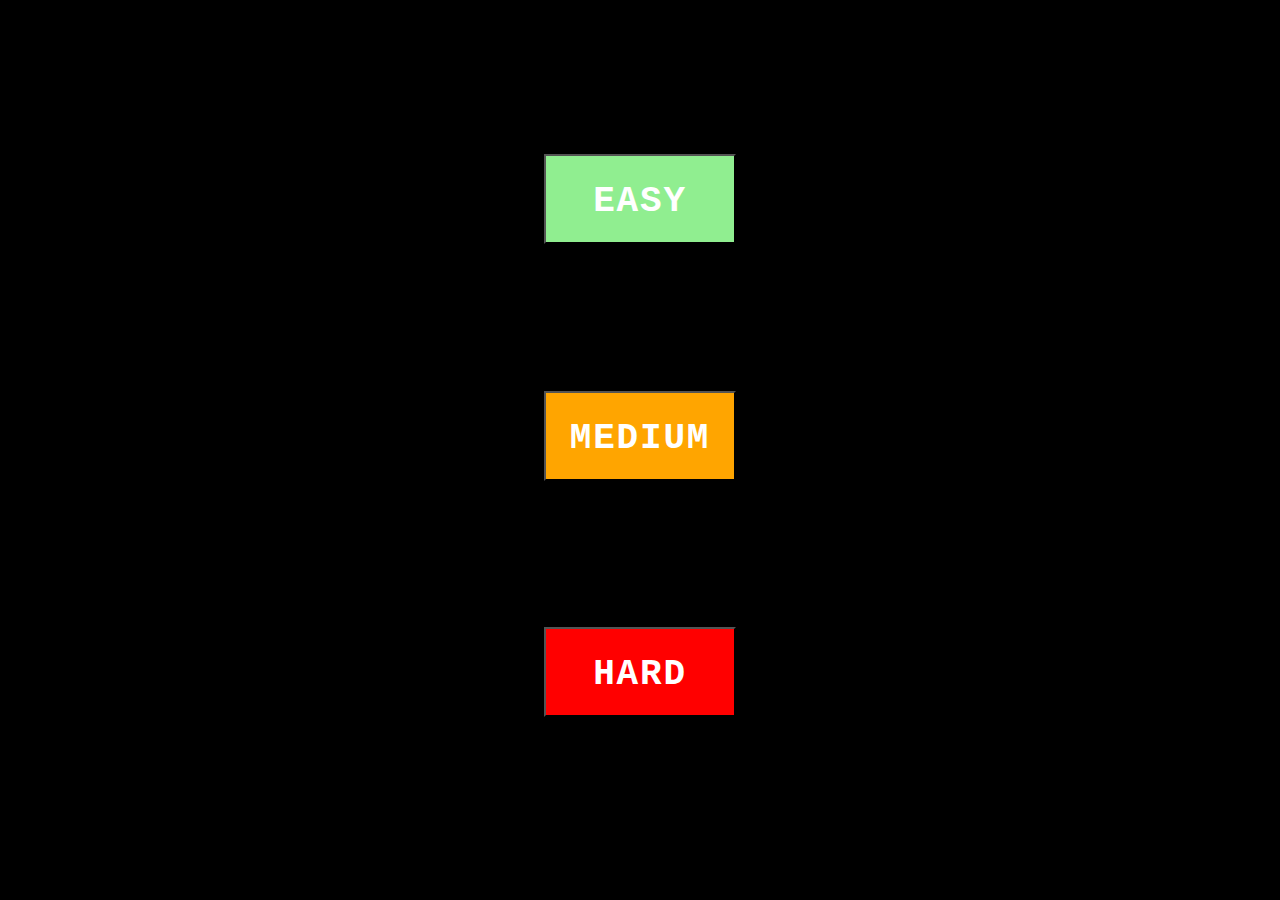
<file: index.html>
<!DOCTYPE html>
<html lang="en">
<head>
    <meta charset="UTF-8">
    <meta http-equiv="X-UA-Compatible" content="IE=edge">
    <meta name="viewport" content="width=device-width, initial-scale=1.0">
    <title>Snake Game</title>
    <link rel="stylesheet" href="styles.css">
</head>
<body>
       <div id="difficulties">
           <button class="difficulty easy">EASY</button>
           <button class="difficulty medium">MEDIUM</button>
           <button class="difficulty hard">HARD</button>
        </div>

</body>
<script src="difficulty.js"></script>
</html>
</file>
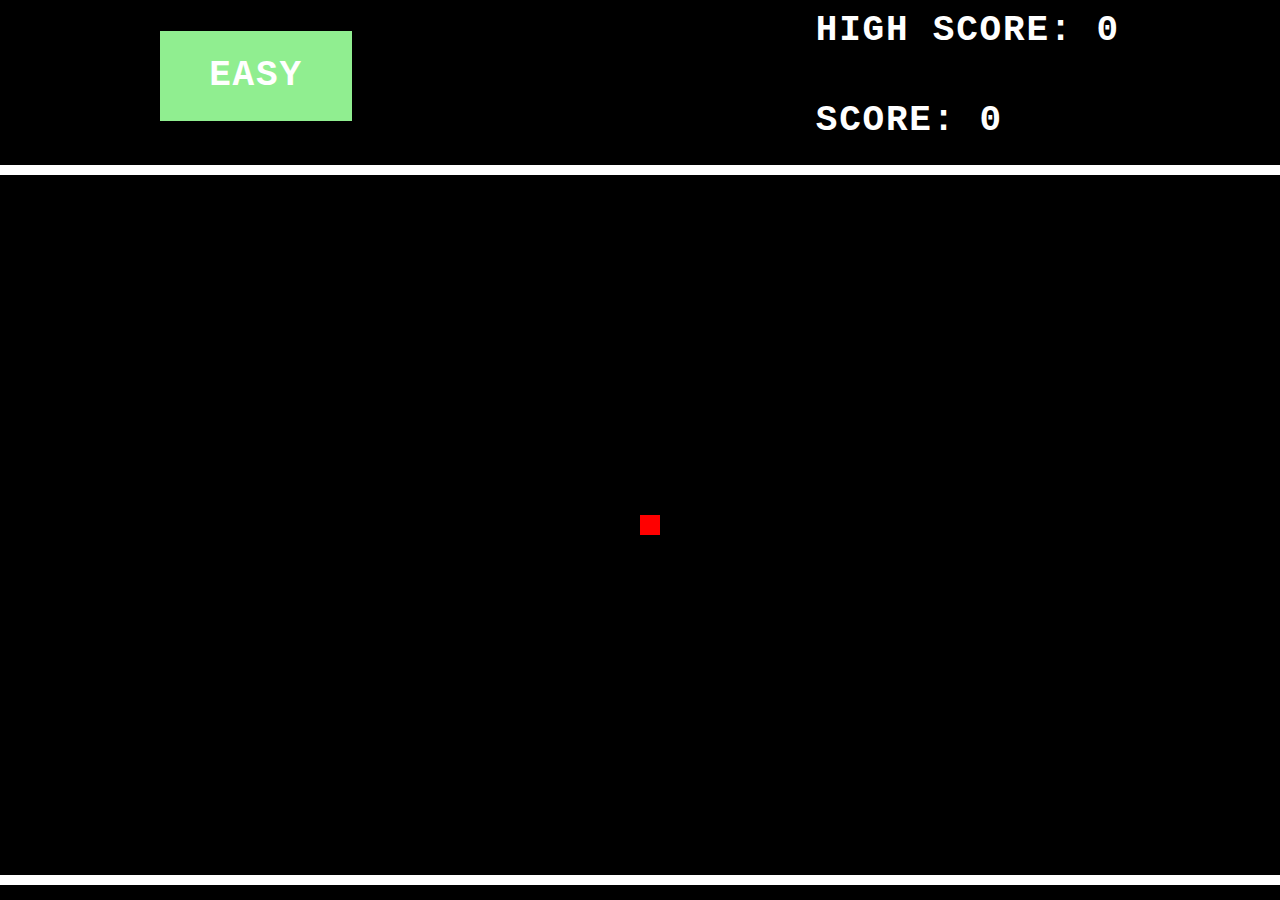
<file: game.html>
<!DOCTYPE html>
<html lang="en">
<head>
    <meta charset="UTF-8">
    <meta http-equiv="X-UA-Compatible" content="IE=edge">
    <meta name="viewport" content="width=device-width, initial-scale=1.0">
    <title>Snake Game</title>
    <link rel="stylesheet" href="styles.css">
</head>
<body>
    <div class="container">
        <div id="info">
           <div class="difficulty"></div>
            <div id="scores">
                <h1 id="highScore">HIGH SCORE: 0</h1>
                <h1 id="score">SCORE: 0</h1>                
            </div>
        </div>
        <div id="canvas-wrap">
            <canvas id="myCanvas"></canvas>
          </div>
    </div>
</body>
<script src="lose-screen.js"></script>
<script src="init.js"></script>
<script src="game.js"></script>
</html>
</file>
<file: styles.css>
* {
    font-size: 36px;
    font-family: 'Courier', sans-serif;
    font-weight: bold;
    letter-spacing: 0.05rem;
    color: white;
}

body {
    background-color: black;
}

.container, #difficulties {
    display: flex;
    align-items: center;
    justify-content: center;
    height: 95vh;
    flex-direction: column;
}

#myCanvas {
    border: 10px solid white;
}

#scores {
    display: flex;
    flex-direction: column;
}

#difficulties {
    justify-content: space-evenly;
}

.difficulty {
    text-align: center;
    height: 10vh;
    width: 15vw;
    line-height: 10vh;
}

.easy {
    background: lightgreen;
    cursor: pointer;
}

.medium {
    background: orange;
    cursor: pointer;
}

.hard {
    background: red;
    cursor: pointer;
}

#info {
    display: flex;
    justify-content: space-between;
    width: 75vw;
    align-items: center;
}

#canvas-wrap { 
    display: flex;
    position: relative;
    justify-content: center; 
    align-items: center;
} 
#overlay  { 
    display: flex;
    position:absolute; 
    border: 10px solid white;
    width: 600px;
    height: 300px;
    align-items: center;
    flex-direction: column;
    justify-content: space-evenly;

}



#play-again {
    cursor: pointer;
    background: black;
    height: 100px;
    width: 300px;
    border: 2.5px solid white;
}
</file>
